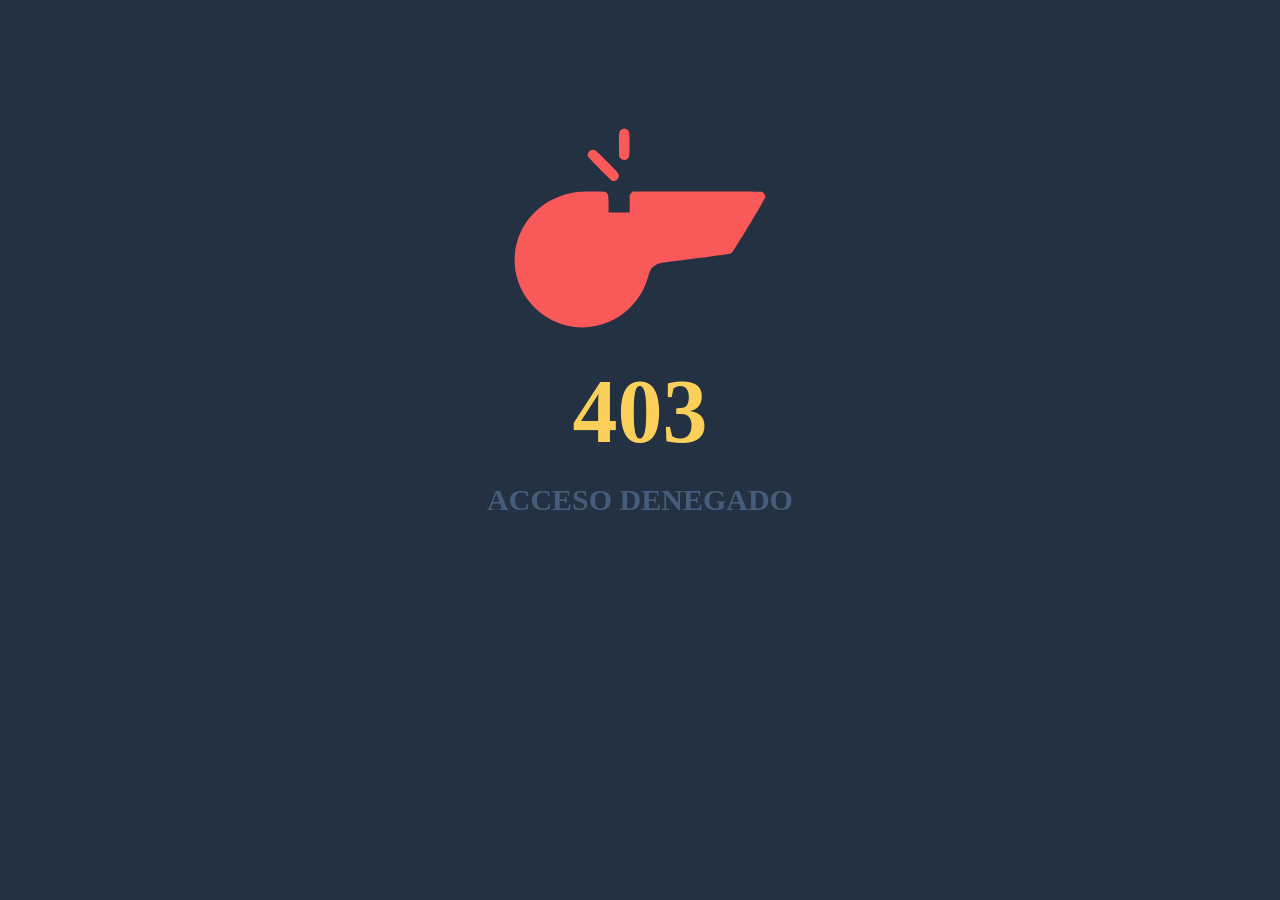
<file: OEFA_ExpElec_front/deploy/index.html>
<!DOCTYPE html>
<html lang="en">
<head>
  <meta charset="UTF-8">
  <meta name="viewport" content="width=device-width, initial-scale=1.0">
  <meta http-equiv="X-UA-Compatible" content="ie=edge">
  <title>MONITOREO</title>
  <style>
    * {
      margin  : 0;
      padding : 0;
    }

    body {
      background : #233142;

    }

    .whistle {
      width            : 20%;
      fill             : #F95959;
      margin           : 100px 40%;
      text-align       : left;
      transform        : translate(-50%, -50%);
      transform        : rotate(0);
      transform-origin : 80% 30%;
      animation        : wiggle .2s infinite;
    }

    h1 {
      margin-top    : -100px;
      margin-bottom : 20px;
      color         : #FACF5A;
      text-align    : center;
      font-family   : serif;
      font-size     : 90px;
      font-weight   : 800;
    }

    h2 {
      color          : #455D7A;
      text-align     : center;
      font-family    : serif;
      font-size      : 30px;
      text-transform : uppercase;
    }</style>
</head>
<body>
<use>
  <svg version="1.1" xmlns="http://www.w3.org/2000/svg" x="0px" y="0px" viewBox="0 0 1000 1000" enable-background="new 0 0 1000 1000" xml:space="preserve"
       class="whistle">
<g><g transform="translate(0.000000,511.000000) scale(0.100000,-0.100000)">
<path
  d="M4295.8,3963.2c-113-57.4-122.5-107.2-116.8-622.3l5.7-461.4l63.2-55.5c72.8-65.1,178.1-74.7,250.8-24.9c86.2,61.3,97.6,128.3,97.6,584c0,474.8-11.5,526.5-124.5,580.1C4393.4,4001.5,4372.4,4001.5,4295.8,3963.2z"/><path
  d="M3053.1,3134.2c-68.9-42.1-111-143.6-93.8-216.4c7.7-26.8,216.4-250.8,476.8-509.3c417.4-417.4,469.1-463.4,526.5-463.4c128.3,0,212.5,88.1,212.5,224c0,67-26.8,97.6-434.6,509.3c-241.2,241.2-459.5,449.9-488.2,465.3C3181.4,3180.1,3124,3178.2,3053.1,3134.2z"/><path
  d="M2653,1529.7C1644,1445.4,765.1,850,345.8-32.7C62.4-628.2,22.2-1317.4,234.8-1960.8C451.1-2621.3,947-3186.2,1584.6-3500.2c1018.6-501.6,2228.7-296.8,3040.5,515.1c317.8,317.8,561,723.7,670.1,1120.1c101.5,369.5,158.9,455.7,360,553.3c114.9,57.4,170.4,65.1,1487.7,229.8c752.5,93.8,1392,181.9,1420.7,193.4C8628.7-857.9,9900,1250.1,9900,1328.6c0,84.3-67,172.3-147.4,195.3c-51.7,15.3-790.8,19.1-2558,15.3l-2487.2-5.7l-55.5-63.2l-55.5-61.3v-344.6V719.8h-411.7h-411.7v325.5c0,509.3,11.5,499.7-616.5,494C2921,1537.3,2695.1,1533.5,2653,1529.7z"/></g></g>
</svg>
</use>
<h1>403</h1>
<h2>Acceso Denegado</h2>
</body>
</html>
</file>
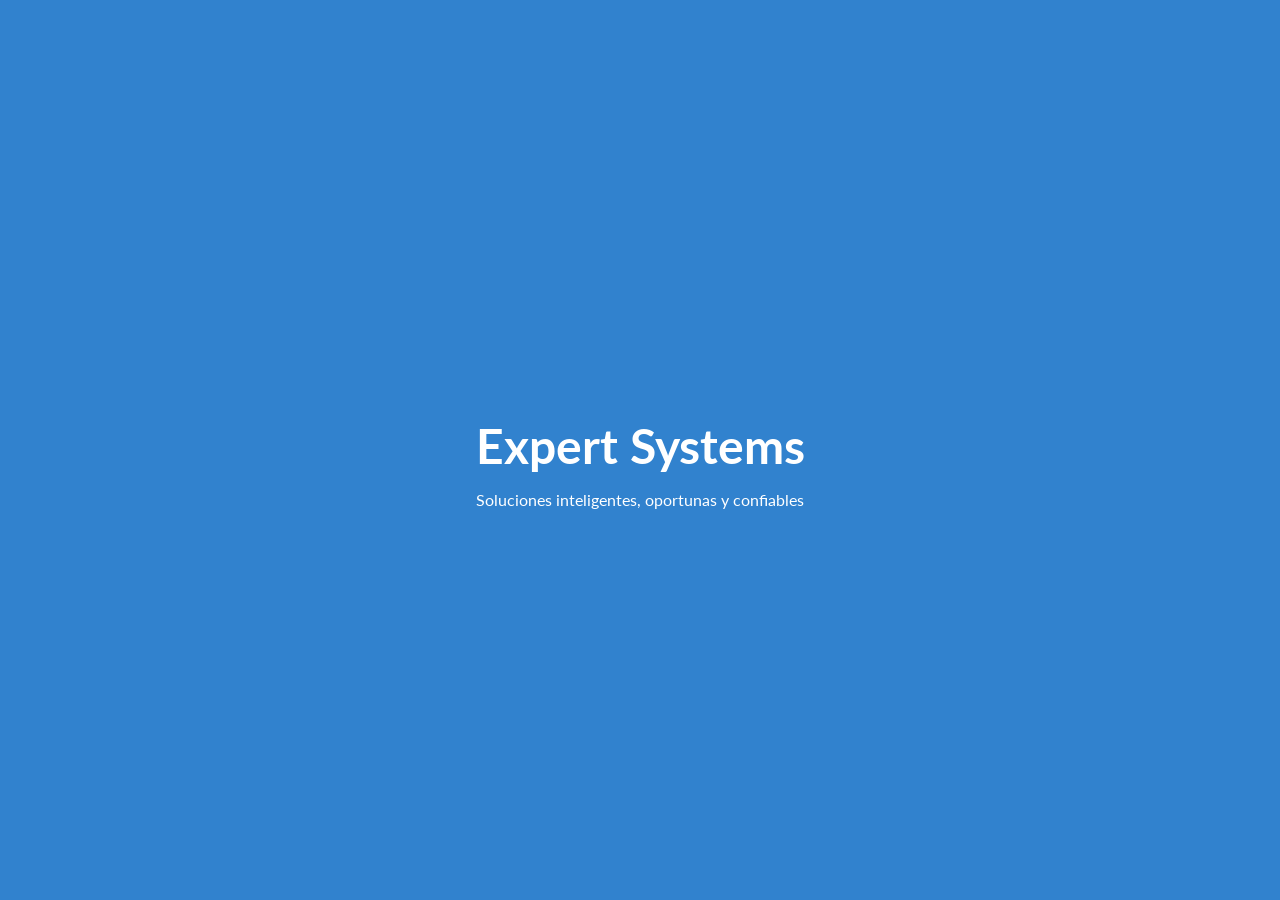
<file: OEFA_ExpElec_back/src/main/resources/static/index.html>
<!DOCTYPE html>
<html lang="en">

<head>
    <meta charset="UTF-8">
    <meta name="viewport" content="width=device-width, initial-scale=1.0">
    <meta http-equiv="X-UA-Compatible" content="ie=edge">
    <link href="https://fonts.googleapis.com/css?family=Lato:400,700" rel="stylesheet">
    <title>PLUSD</title>
</head>
<style>
    body {
        margin: 0;
        padding: 0;
        font-family: 'Lato', sans-serif;
    }

    .hero {
        background: #3182ce;
        position: relative;
        width: 100vw;
        height: 100vh;
        display: flex;
        justify-content: center;
        align-items: center;
    }

    .hero-content {
        position: relative;
        color: white;
        text-align: center;
        margin: 0.625rem;
    }

    .hero-title {
        font-size: 3rem;
        font-weight: 700;
        margin-bottom: 0;
    }

    .hero-subtitle {
        font-size: 1rem;
        font-weight: 400;
        margin-top: 1rem;
    }
</style>

<body>
    <section class="hero">

        <div class="hero-content">

            <h1 class="hero-title">Expert Systems</h1>

            <h2 class="hero-subtitle">Soluciones inteligentes, oportunas y confiables</h2>

        </div>

    </section>
</body>

</html>
</file>
